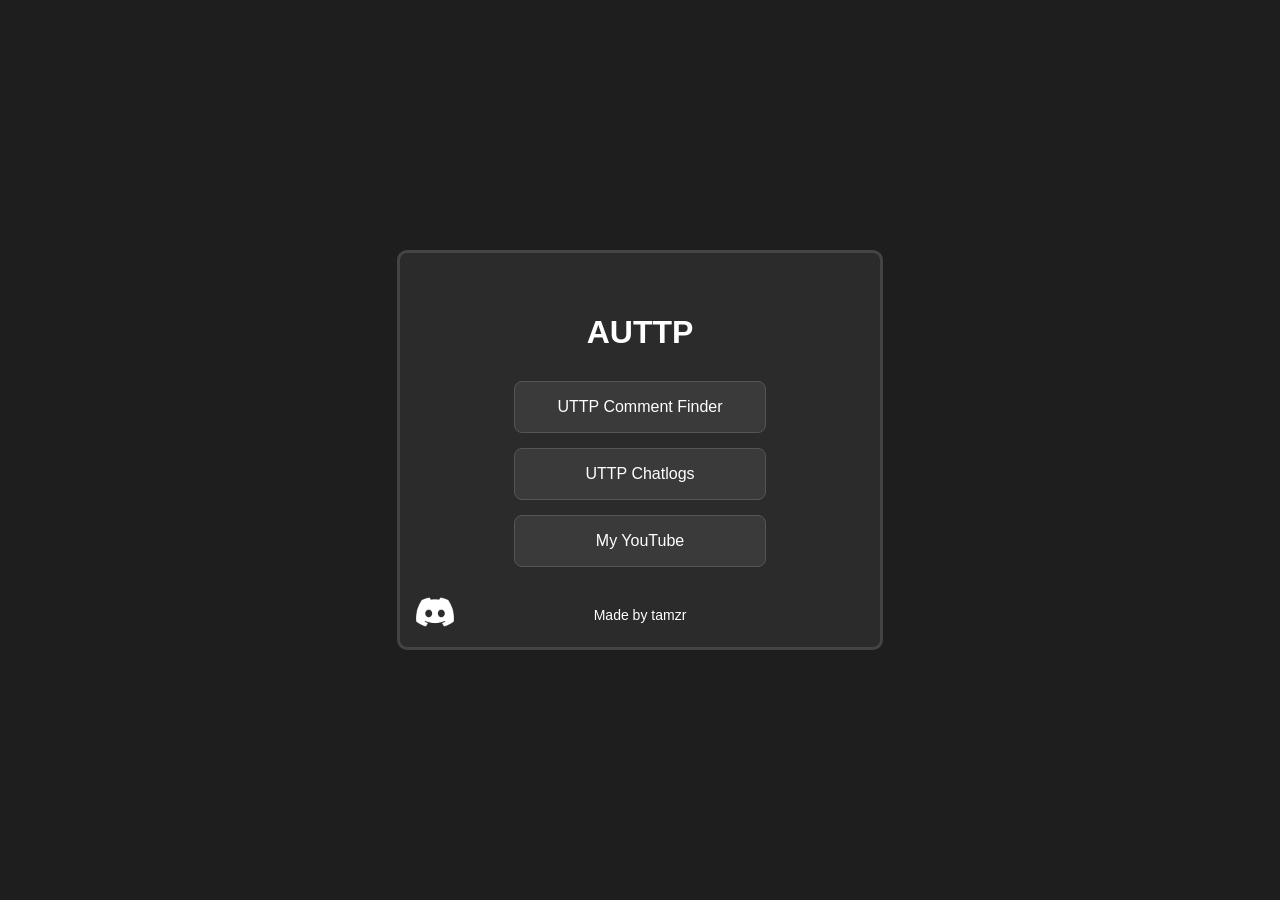
<file: index.html>
<!DOCTYPE html>
<html lang="en">
<head>
  <meta charset="UTF-8">
  <meta name="viewport" content="width=device-width, initial-scale=1.0">
  <title>AUTTP</title>
  <link rel="stylesheet" href="style.css">
</head>
<body>
  <div class="container">
    <h1>AUTTP</h1>
    <div class="button-group">
      <a href="commentfinder/" class="btn">UTTP Comment Finder</a>
      <a href="chatlogs/" class="btn">UTTP Chatlogs</a>
      <a href="https://www.youtube.com/@nottamzr" class="btn">My YouTube</a>
    </div>
    <img src="discord.png" alt="Discord Icon" class="discord-icon" href="https://discord.gg/5veFEdu8kV">
    <p class="footer-text">Made by tamzr</p>
  </div>
</body>
</html>
</file>
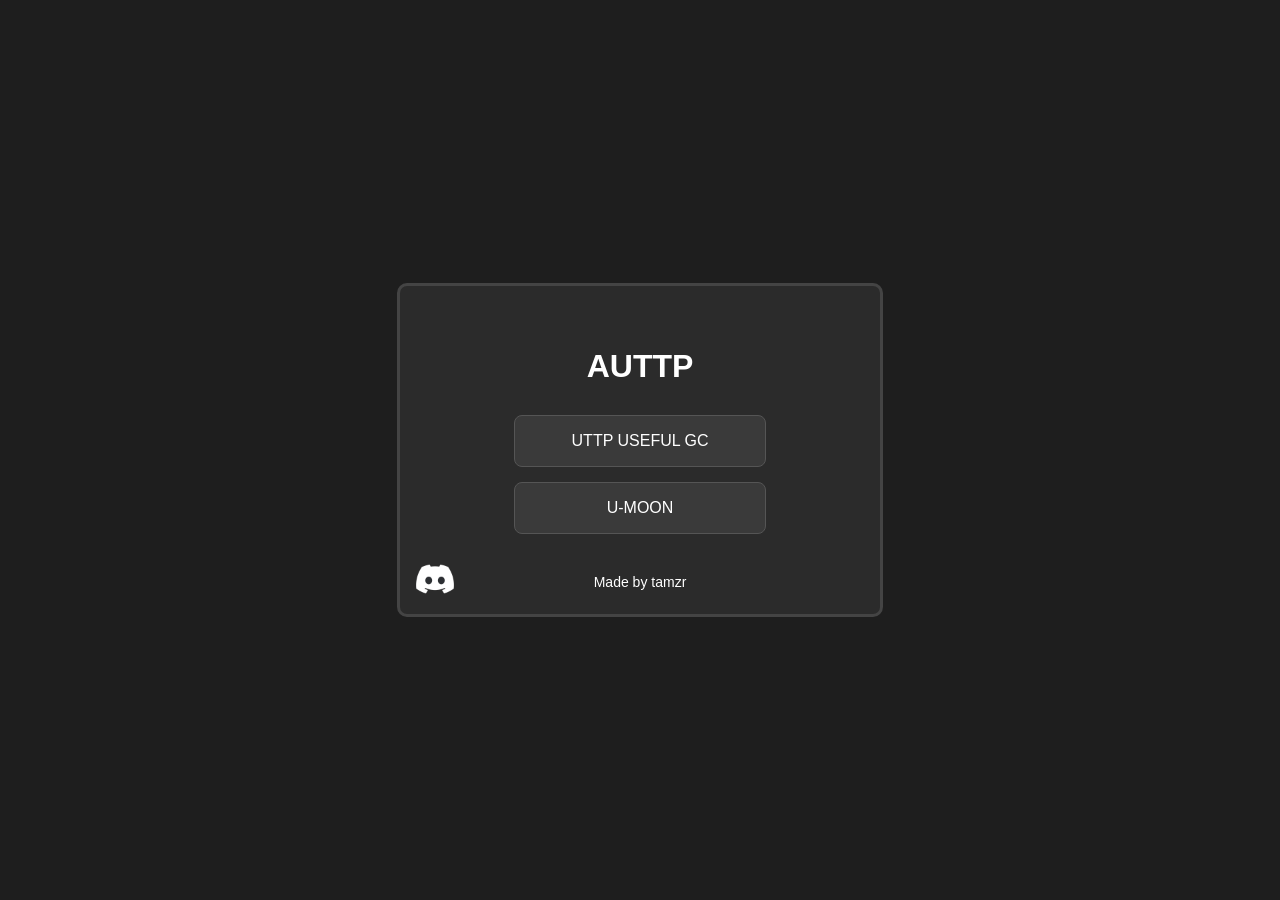
<file: chatlogs/index.html>
<!DOCTYPE html>
<html lang="en">
<head>
  <meta charset="UTF-8">
  <meta name="viewport" content="width=device-width, initial-scale=1.0">
  <title>AUTTP</title>
  <link rel="stylesheet" href="style.css">
</head>
<body>
  <div class="container">
    <h1>AUTTP</h1>
    <div class="button-group">
      <a href="gc.html" class="btn">UTTP USEFUL GC</a>
      <a href="moon.html" class="btn">U-MOON</a>
    </div>
    <img src="discord.png" alt="Discord Icon" class="discord-icon" href="https://discord.gg/5veFEdu8kV">
    <p class="footer-text">Made by tamzr</p>
  </div>
</body>
</html>
</file>
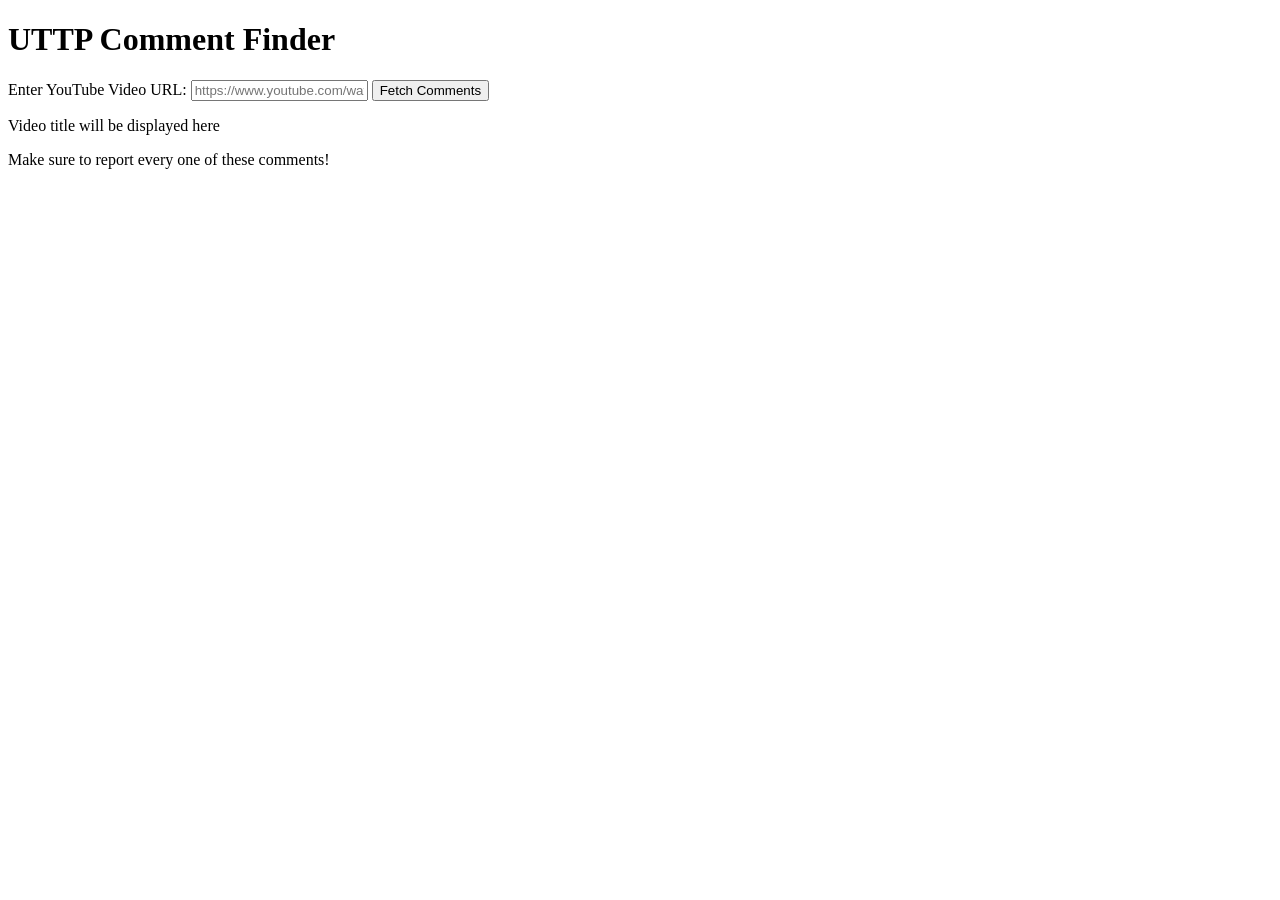
<file: commentfinder/index.html>
<!DOCTYPE html>
<html lang="en">
<head>
  <meta charset="UTF-8">
  <meta name="viewport" content="width=device-width, initial-scale=1.0">
  <title>UTTP Comment Finder</title>
  <link rel="stylesheet" href="style.css"
</head>
<body>
  <h1>UTTP Comment Finder</h1>
  <div>
    <label for="videoUrl">Enter YouTube Video URL:</label>
    <input type="text" id="videoUrl" placeholder="https://www.youtube.com/watch?v=XXXXXXXXXXX">
    <button id="fetchCommentsBtn">Fetch Comments</button>
  </div>

  <p id="videoTitle">Video title will be displayed here</p>

  <p>Make sure to report every one of these comments!</p>

  <div id="output"></div>

  <script src="script.js"></script>

</body>
</html>
</file>
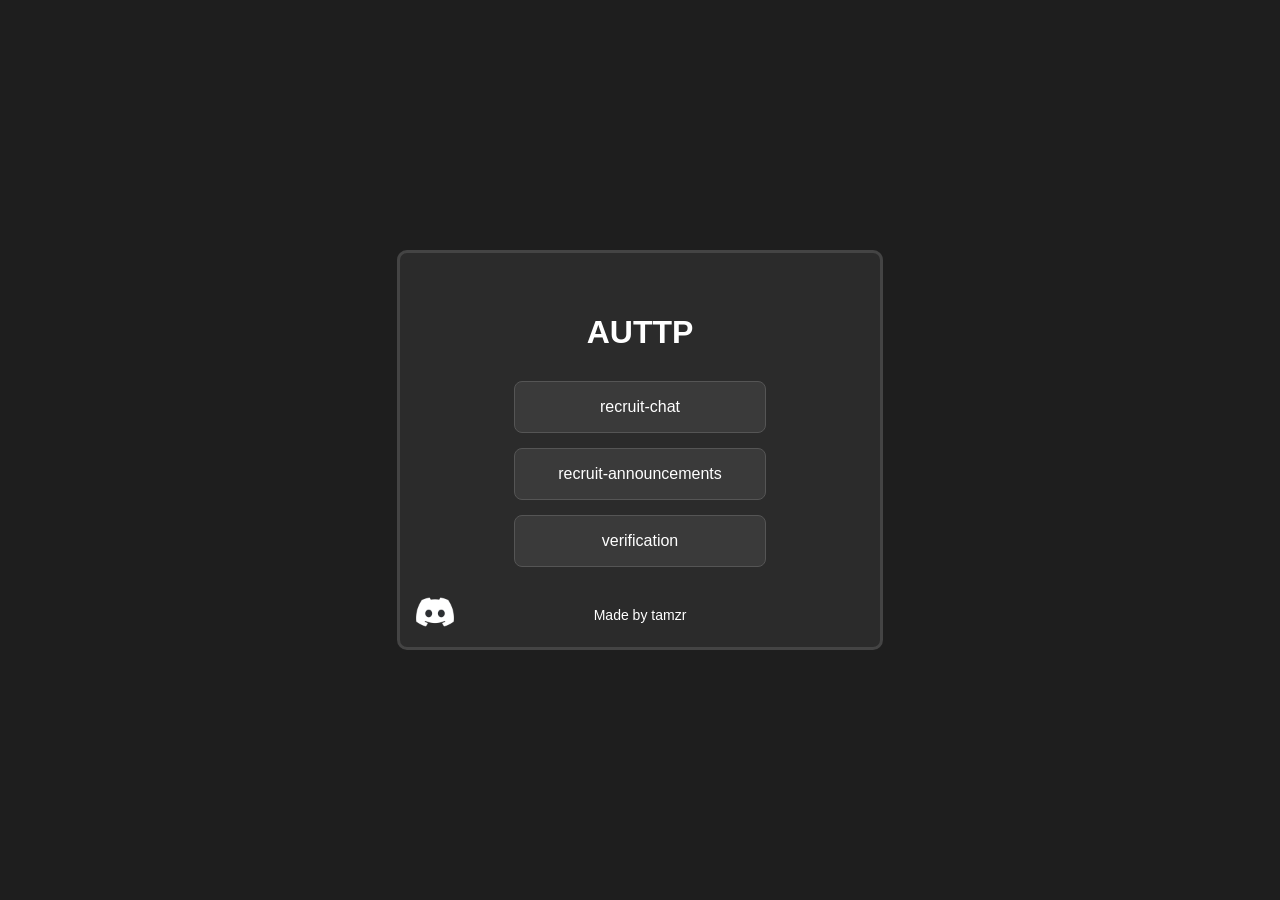
<file: chatlogs/moon.html>
<!DOCTYPE html>
<html lang="en">
<head>
  <meta charset="UTF-8">
  <meta name="viewport" content="width=device-width, initial-scale=1.0">
  <title>AUTTP</title>
  <link rel="stylesheet" href="style.css">
</head>
<body>
  <div class="container">
    <h1>AUTTP</h1>
    <div class="button-group">
      <a href="moon/recruitchat.html" class="btn">recruit-chat</a>
      <a href="moon/recruitannouncements.html" class="btn">recruit-announcements</a>
      <a href="moon/verification.html" class="btn">verification</a>
    </div>
    <img src="discord.png" alt="Discord Icon" class="discord-icon" href="https://discord.gg/5veFEdu8kV">
    <p class="footer-text">Made by tamzr</p>
  </div>
</body>
</html>
</file>
<file: style.css>
body {
  margin: 0;
  font-family: Arial, sans-serif;
  background-color: #1e1e1e;
  display: flex;
  justify-content: center;
  align-items: center;
  height: 100vh;
}

.container {
  background-color: #2b2b2b;
  border: 3px solid #444;
  padding: 40px;
  padding-bottom: 80px;
  border-radius: 10px;
  text-align: center;
  position: relative;
  width: 80%;
  max-width: 400px;
}

h1 {
  color: white;
  margin-bottom: 30px;
}

.button-group {
  display: flex;
  flex-direction: column;
  gap: 15px;
  align-items: center;
}

.btn {
  width: 100%;
  max-width: 250px;
  height: 50px;
  color: white;
  background-color: #3a3a3a;
  border: 1px solid #555;
  border-radius: 8px;
  text-decoration: none;
  line-height: 50px;
  transition: background 0.3s;
  text-align: center;
}

.btn:hover {
  background-color: #4a4a4a;
}

.discord-icon {
  width: 50px;
  position: absolute;
  bottom: 10px;
  left: 10px;
}

.footer-text {
  color: white;
  position: absolute;
  bottom: 10px;
  left: 50%;
  transform: translateX(-50%);
  font-size: 14px;
}
</file>
<file: chatlogs/style.css>
body {
  margin: 0;
  font-family: Arial, sans-serif;
  background-color: #1e1e1e;
  display: flex;
  justify-content: center;
  align-items: center;
  height: 100vh;
}

.container {
  background-color: #2b2b2b;
  border: 3px solid #444;
  padding: 40px;
  padding-bottom: 80px;
  border-radius: 10px;
  text-align: center;
  position: relative;
  width: 80%;
  max-width: 400px;
}

h1 {
  color: white;
  margin-bottom: 30px;
}

.button-group {
  display: flex;
  flex-direction: column;
  gap: 15px;
  align-items: center;
}

.btn {
  width: 100%;
  max-width: 250px;
  height: 50px;
  color: white;
  background-color: #3a3a3a;
  border: 1px solid #555;
  border-radius: 8px;
  text-decoration: none;
  line-height: 50px;
  transition: background 0.3s;
  text-align: center;
}

.btn:hover {
  background-color: #4a4a4a;
}

.discord-icon {
  width: 50px;
  position: absolute;
  bottom: 10px;
  left: 10px;
}

.footer-text {
  color: white;
  position: absolute;
  bottom: 10px;
  left: 50%;
  transform: translateX(-50%);
  font-size: 14px;
}
</file>
<file: commentfinder/style.css>
body {
    font-family: 'Segoe UI';
  }

  a {
    text-decoration: none;
    color: #7a7fff;
  }
</file>
